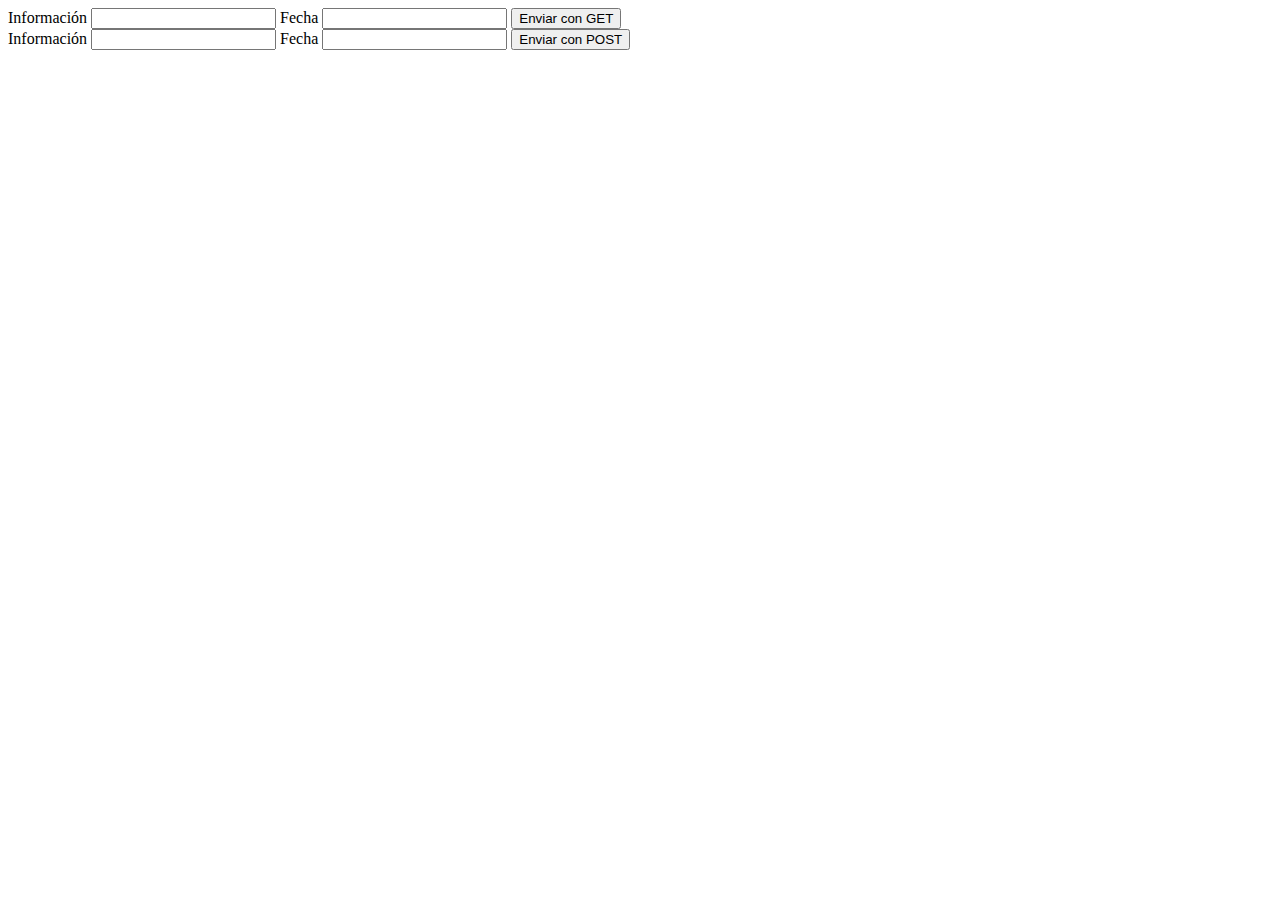
<file: webapp2/target/webapp2-1.0-SNAPSHOT/index.html>
<!DOCTYPE html>
<html>
    <head>
        <title>Holiiii</title>
        <meta charset="UTF-8">
        <meta name="viewport" content="width=device-width, initial-scale=1.0">
    </head>
    <body>  
        
        <form action="resources/javaee8/getInfo" method="get">
            <label>Información</label>
            <input type="text" name="info"/>
            <label>Fecha</label>
            <input type="text" name="fecha"/>
            <input type="submit" name="submit" value="Enviar con GET"/>
        </form>        
        
        <form action="resources/javaee8/postInfo" method="post">
            <label>Información</label>             
            <input type="text" name="info"/>
            <label>Fecha</label>
            <input type="text" name="fecha"/>
            <input type="submit" name="submit" value="Enviar con POST"/>
        </form>
    </body>    
</html>
</file>
